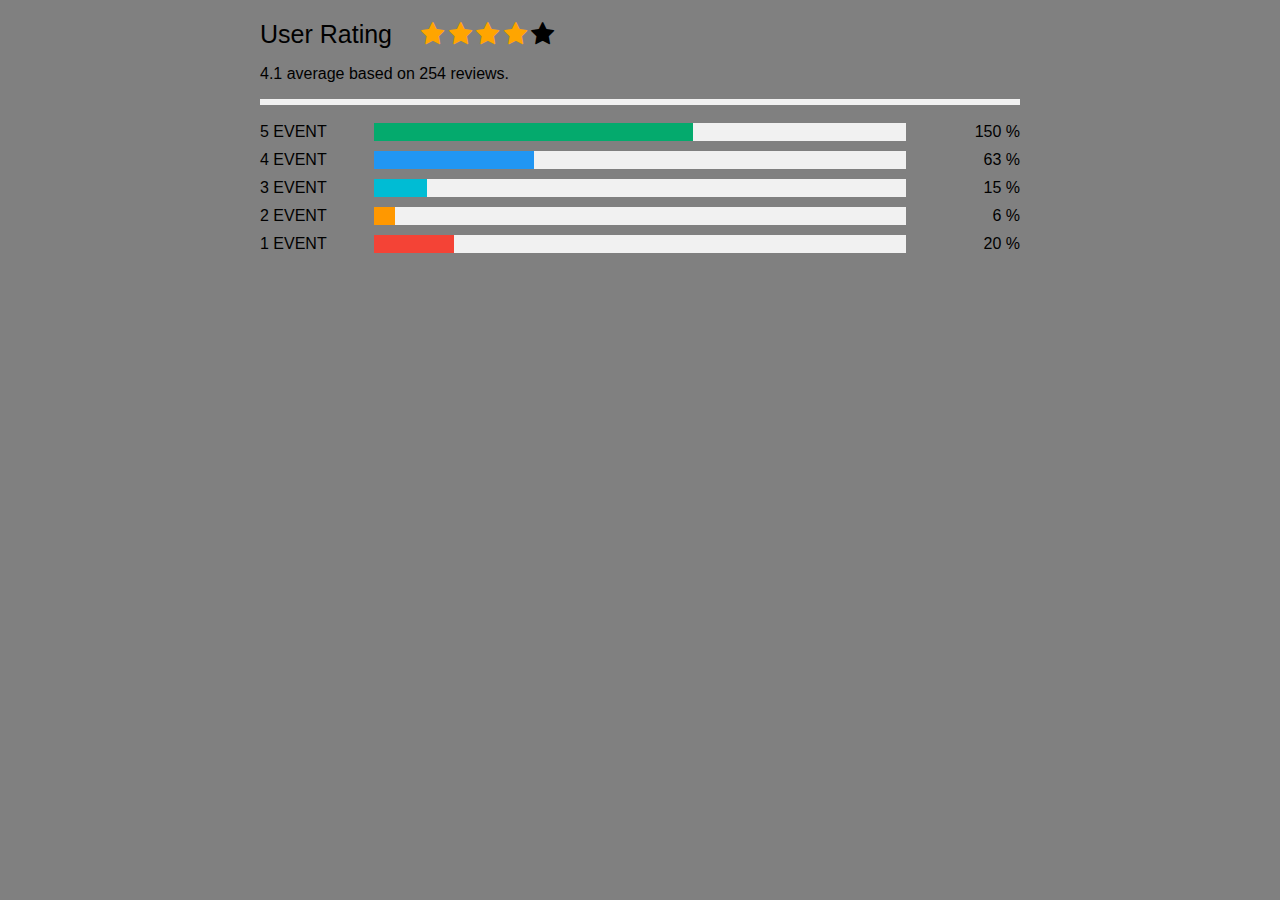
<file: reviews.html>
<!DOCTYPE html>
<html>
<head>
	<link rel="stylesheet" href="https://cdnjs.cloudflare.com/ajax/libs/font-awesome/4.7.0/css/font-awesome.min.css">
	<link rel="stylesheet" type="text/css" href="style.css">

	<title></title>



<style> 
body {
  
  background-color: grey;
  animation-name: example;
  animation-duration: 4s;
}

@keyframes example {
  from {background-color: grey;}
  to {background-color: #FFE5B4
;}
}
</style>





</head>
<body>
<span class="heading">User Rating</span>
<span class="fa fa-star checked"></span>
<span class="fa fa-star checked"></span>
<span class="fa fa-star checked"></span>
<span class="fa fa-star checked"></span>
<span class="fa fa-star"></span>
<p>4.1 average based on 254 reviews.</p>
<hr style="border:3px solid #f1f1f1">

<div class="row">
  <div class="side">
    <div>5 EVENT</div>
  </div>
  <div class="middle">
    <div class="bar-container">
      <div class="bar-5"></div>
    </div>
  </div>
  <div class="side right">
    <div>150 %</div>
  </div>
  <div class="side">
    <div>4 EVENT</div>
  </div>
  <div class="middle">
    <div class="bar-container">
      <div class="bar-4"></div>
    </div>
  </div>
  <div class="side right">
    <div>63 %</div>
  </div>
  <div class="side">
    <div>3 EVENT</div>
  </div>
  <div class="middle">
    <div class="bar-container">
      <div class="bar-3"></div>
    </div>
  </div>
  <div class="side right">
    <div>15 %</div>
  </div>
  <div class="side">
    <div>2 EVENT</div>
  </div>
  <div class="middle">
    <div class="bar-container">
      <div class="bar-2"></div>
    </div>
  </div>
  <div class="side right">
    <div>6 %</div>
  </div>
  <div class="side">
    <div>1 EVENT</div>
  </div>
  <div class="middle">
    <div class="bar-container">
      <div class="bar-1"></div>
    </div>
  </div>
  <div class="side right">
    <div>20 %</div>
  </div>
</div>


</body>
</html>
</file>
<file: style.css>
* {
  box-sizing: border-box;
}

body {

  font-family: Arial;
  margin: 0 auto; /* Center website */
  max-width: 800px; /* Max width */
  padding: 20px;





}

.heading {
  font-size: 25px;
  margin-right: 25px;
}

.fa {
  font-size: 25px;
}

.checked {
  color: orange;
}

/* Three column layout */
.side {
  float: left;
  width: 15%;
  margin-top: 10px;
}



.middle {
  float: left;
  width: 70%;
  margin-top: 10px;
}

/* Place text to the right */
.right {
  text-align: right;
}

/* Clear floats after the columns */
.row:after {
  content: "";
  display: table;
  clear: both;
}

/* The bar container */
.bar-container {
  width: 100%;
  background-color: #f1f1f1;
  text-align: center;
  color: white;
}

/* Individual bars */
.bar-5 {width: 60%; height: 18px; background-color: #04AA6D;}
.bar-4 {width: 30%; height: 18px; background-color: #2196F3;}
.bar-3 {width: 10%; height: 18px; background-color: #00bcd4;}
.bar-2 {width: 4%; height: 18px; background-color: #ff9800;}
.bar-1 {width: 15%; height: 18px; background-color: #f44336;}

/* Responsive layout - make the columns stack on top of each other instead of next to each other */
@media (max-width: 400px) {
  .side, .middle {
    width: 100%;
  }
  /* Hide the right column on small screens */
  .right {
    display: none;
  }
}
</file>
